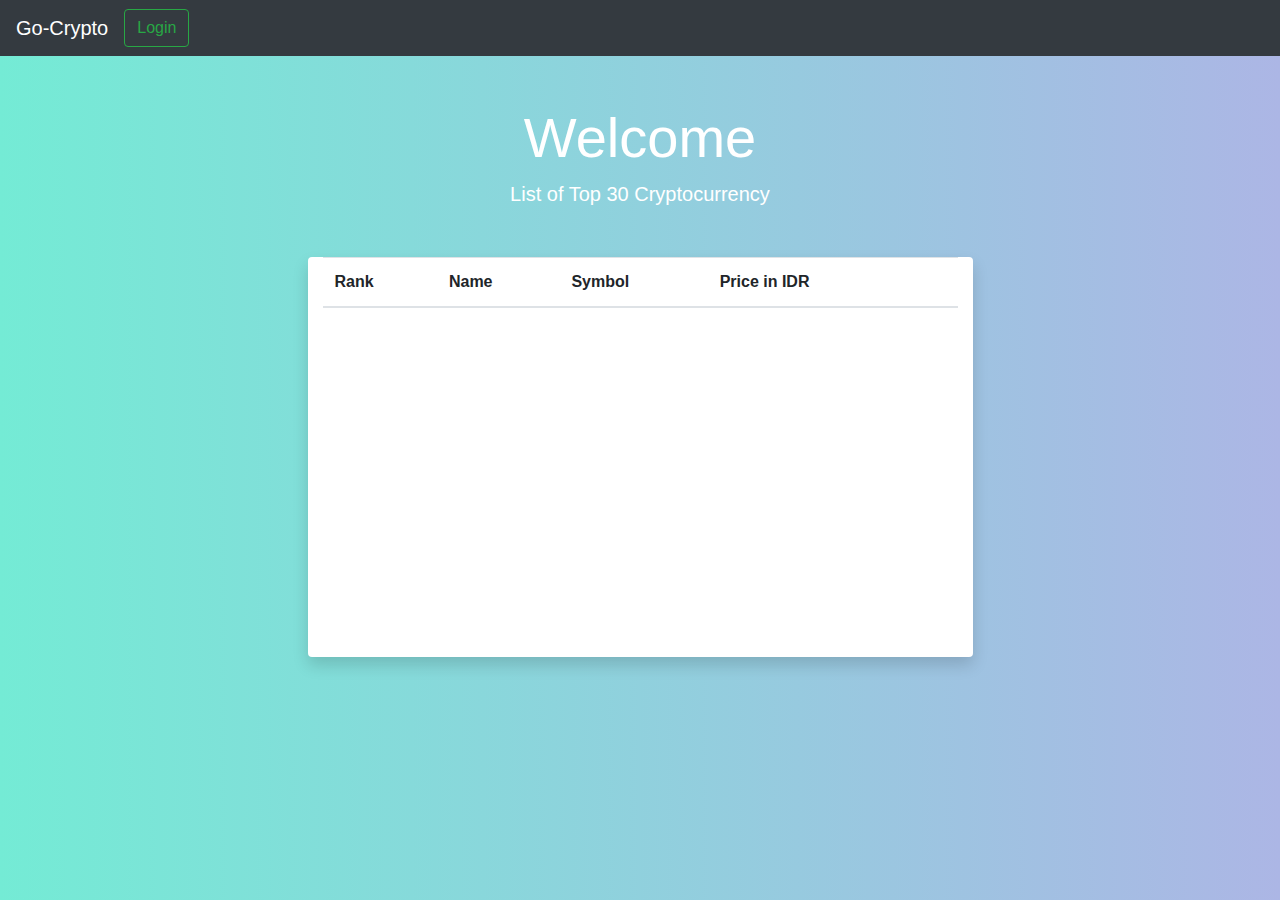
<file: index.html>
<!DOCTYPE html>
<html>
<script
  src="https://code.jquery.com/jquery-3.4.1.js"
  integrity="sha256-WpOohJOqMqqyKL9FccASB9O0KwACQJpFTUBLTYOVvVU="
  crossorigin="anonymous"></script>
<!-- <script src="https://cdnjs.cloudflare.com/ajax/libs/tether/1.4.0/js/tether.min.js"></script> -->

<html lang="en">
<head>
  <link rel="stylesheet" href="https://stackpath.bootstrapcdn.com/bootstrap/4.4.1/css/bootstrap.min.css" integrity="sha384-Vkoo8x4CGsO3+Hhxv8T/Q5PaXtkKtu6ug5TOeNV6gBiFeWPGFN9MuhOf23Q9Ifjh" crossorigin="anonymous">
    <link href="style.css" rel="stylesheet">
</head>

<body>
<nav class="navbar navbar-expand-sm navbar-dark bg-dark">
    <a class="navbar-brand" href="#">Go-Crypto</a>
    
    <div class="collapse navbar-collapse" id="navbarNavAltMarkup">
      <div class="navbar-nav">
                      
            <button class="btn btn-outline-success my-2 my-sm-0" type="button" data-toggle="modal" data-target="#exampleModalCenter" >Login</button>
       
        <!-- <a class="nav-item nav-link disabled" href="#">Disabled</a> -->
      </div>
    </div>
  </nav>

  <!-- For demo purpose -->
<div class="container text-center text-white">
  <div class="row pt-5">
      <div class="col-lg-8 mx-auto">
          <h1 class="display-4">Welcome</h1>
          <p class="lead mb-0">List of Top 30 Cryptocurrency</p>
          </div>
      </div>
  </div><!-- End -->


  <div class="container py-5">
      <div class="row">
          <div class="col-lg-7 mx-auto bg-white rounded shadow">

              <!-- Fixed header table-->
              <div class="table-responsive table-scrollable">
                  <table class="table table-fixed">
                      <thead class="fixed-head">
                          <tr class="fixed-head">
                              <th  style="background-color: white;" class="fixed-head" scope="col" class="col-1">Rank</th>
                              <th style="background-color: white;" class="fixed-head" scope="col" class="col-2">Name</th>
                              <th style="background-color: white;" class="fixed-head" scope="col" class="col-1">Symbol</th>
                              <th style="background-color: white;" class="fixed-head" scope="col" class="col-6">Price in IDR</th>
                              <th style="background-color: white;" class="fixed-head" scope="col" class="col-2"></th>
                          </tr >
                        </thead>
                      <tbody  id="listCrypto">
                      </tbody>
                  </table>
              </div><!-- End -->
              
          </div>
      </div>
  </div>

<!-- Button trigger modal -->

<!-- Modal 1 -->
<div class="modal fade" id="exampleModalCenter" tabindex="-1" role="dialog" aria-labelledby="exampleModalCenterTitle" aria-hidden="true">
  <div class="modal-dialog modal-dialog-centered" role="document">
    <div class="modal-content">
      <div class="modal-header">
        <h5 class="modal-title" id="exampleModalLongTitle">Please Input Your Gopay Account</h5>
        <button type="button" class="close" data-dismiss="modal" aria-label="Close">
          <span aria-hidden="true">&times;</span>
        </button>
      </div>
      <div class="modal-body">
            <form>
              <div class="form-group">
                <label for="recipient-name" class="col-form-label" >Phone Number</label>
                <input type="text" class="form-control" id="phonenum" placeholder="Contoh : 089658375041">
              </div>
            </form>
          </div>
      <div class="modal-footer">
        <button type="button" class="btn btn-secondary" data-dismiss="modal">Cancel</button>
        <button id="submit" type="button" class="btn btn-success" data-toggle="modal" data-target="#exampleModalCenter2" method="POST">Submit</button>
      </div>
    </div>
  </div>
</div>

<div class="modal fade" id="exampleModalCenter2" tabindex="-1" role="dialog" aria-labelledby="exampleModalCenterTitle" aria-hidden="true">
        <div class="modal-dialog modal-dialog-centered" role="document">
          <div class="modal-content">
            <div class="modal-header">
              <h5 class="modal-title" id="exampleModalLongTitle">Please Input your OTP code</h5>
              <button type="button" class="close" data-dismiss="modal" aria-label="Close">
                <span aria-hidden="true">&times;</span>
              </button>
            </div>
            <div class="modal-body">
                  <form>
                    <div class="form-group">
                      <label for="recipient-name" class="col-form-label" >OTP code</label>
                      <input type="text" class="form-control" id="otp" placeholder="4 digit number">
                    </div>
                  </form>
                </div>
            <div class="modal-footer">
              <button id="resendOTP" type="button" class="btn btn-secondary" >Resend OTP</button>
              <button id="submitOTP" type="button" class="btn btn-success" >Submit</button>
            </div>
          </div>
        </div>
      </div>


      <div class="modal fade" id="buyModal" tabindex="-1" role="dialog" aria-labelledby="exampleModalCenterTitle"
      aria-hidden="true">
      <div class="modal-dialog modal-dialog-centered" role="document">
        <div class="modal-content">
          <div class="modal-header">
            <h5 class="modal-title" id="exampleModalLongTitle">Details</h5>
            <button type="button" class="close" data-dismiss="modal" aria-label="Close">
              <span aria-hidden="true">&times;</span>
            </button>
          </div>
          <div class="modal-body">
            <form>
              <div class="form-group">
                <a id="modalName">Name: </a><br>
                <a id="modalCode">Code: </a><br>
                <a id="modalPrice">Price: </a><br>
                <a id="modalSupply">Supply: </a><br>
                <a id="modalCap">Market Cap: </a><br>
                <a id="modalVWAP">VWAP(24Hr): </a><br>
                <a id="modalVolume">Volume(24Hr): </a><br>
                <a id="modalChange">Change(24Hr): </a><br>
              </div>
            </form>
          </div>
          <!-- <div class="modal-footer">
            <button data-dismiss="modal" type="button" class="btn btn-danger">Cancel</button>
            <button type="button" class="btn btn-success">Submit</button>
          </div> -->
        </div>
      </div>
    </div>
      
<script>

var dolar;
    var listFull;
    var listHargaIDRRaw = [];
    var listHargaIDR = [];
    var listSupply = [];
    var listCap = [];
    var listVWAP = [];
    var listVolume = [];
    var listChange = [];
    
$(document).ready(function(){

    $('#submit').click(function() {
        $("#exampleModalCenter").modal('hide');
        $.ajax({
          type: "POST",
          url: 'http://18.207.187.121:8080/login?phone=' + document.getElementById('phonenum').value,
          crossDomain: true,
          contentType: 'application/json',
          dataType: 'json',

          success: function(response) {
              console.log(response)
          },
          error: function(response) {
              console.error(response);
          }
      });
    })
    
    $('#resendOTP').click(function() {
        $.ajax({
          type:'POST',
          url: 'http://18.207.187.121:8080/login?phone=' + document.getElementById('phonenum').value,
          crossDomain: true,
          contentType: 'application/json',
          dataType: 'json',
          
          success: function(response) {
              console.log(response)
          },
          error: function(response) {
              console.error(response);
          }
        });
        alert("OTP has been resent")
    })

    $('#submitOTP').click(function() {
        $.ajax({
          type:'POST',
          url: 'http://18.207.187.121:8080/loginOTP?otp=' + document.getElementById('otp').value,
          crossDomain: true,
          contentType: 'application/json',
          dataType: 'json',
          
          success: function(response) {
              console.log(response)
              alert("Berhasil Login")
              window.location.href="login.html";
          },
          error: function(response) {
              console.error(response);
              alert("OTP Salah")
          }

        });
    })
    
    function formatRupiah(angka){
      var prefix
			var number_string = angka.replace(/[^,\d]/g, '').toString(),
			split   		= number_string.split(','),
			sisa     		= split[0].length % 3,
			rupiah     		= split[0].substr(0, sisa),
			ribuan     		= split[0].substr(sisa).match(/\d{3}/gi);
 
			// tambahkan titik jika yang di input sudah menjadi angka ribuan
			if(ribuan){
				separator = sisa ? '.' : '';
				rupiah += separator + ribuan.join('.');
			}
 
			rupiah = split[1] != undefined ? rupiah + ',' + split[1] : rupiah;
			return prefix = 'Rp. ' + rupiah ;
    }
    
    function formatAngka(angka){
      var prefix
			var number_string = angka.replace(/[^,\d]/g, '').toString(),
			split   		= number_string.split(','),
			sisa     		= split[0].length % 3,
			rupiah     		= split[0].substr(0, sisa),
			ribuan     		= split[0].substr(sisa).match(/\d{3}/gi);
 
			// tambahkan titik jika yang di input sudah menjadi angka ribuan
			if(ribuan){
				separator = sisa ? '.' : '';
				rupiah += separator + ribuan.join('.');
			}
 
			rupiah = split[1] != undefined ? rupiah + ',' + split[1] : rupiah;
			return rupiah ;
		}

    $.ajax({
      url: 'https://api.exchangerate-api.com/v4/latest/USD',
      // +'/'+encodeURIComponent(document.getElementById('tipependaftaran').value)
      type: 'GET',
      dataType: 'json',

      success: function (response) {
        content = "";
        console.log(response.rates.IDR)
        var y = parseFloat(response.rates.IDR)
        dolar = y
      },
      error: function (response) {
        console.error(response);
      }
    });

    tabmodiv = document.getElementById('listCrypto');
    var endpoint = 'https://api.coincap.io/v2/assets?limit=30';
    $.ajax({
      url: endpoint,
      // +'/'+encodeURIComponent(document.getElementById('tipependaftaran').value)
      type: 'GET',
      dataType: 'json',

      success: function (response) {
        content = "";
        listFull = response;
        console.log(listFull.data[0].rank);
        $.each(response.data, function (key, value) {
          var x = parseFloat(value.priceUsd);
          var y = parseFloat(value.marketCapUsd)
          var z = parseFloat(value.vwap24Hr)
          var aa = parseFloat(value.volumeUsd24Hr)
          var bb = parseFloat(value.changePercent24Hr)
          listHargaIDR[key] = formatRupiah((x * dolar).toFixed(0));
          listHargaIDRRaw[key] = (x*dolar).toFixed(0);
          listSupply[key] = formatAngka(parseFloat(value.supply).toFixed(0))
          listCap[key] = formatRupiah((y*dolar).toFixed(0));
          listVWAP[key] = formatRupiah((z*dolar).toFixed(0));
          listVolume[key] = formatRupiah((aa*dolar).toFixed(0));
          listChange[key] = (bb).toFixed(2);
          console.log(key);
          content +=
            `<tr>
              <th scope="row">`+ value.rank + `</th>\n` +
            '<td scope="row">' + value.name + "</td>\n" +
            "<td>" + value.symbol + "</td>\n" +
            `<td id="`+hargaIDR(key)+`"> `+listHargaIDR[key]+` </td>\n` +
            // `<td> <button type="button" id="`+key+ `" class="btn btn-success" data-toggle="`+"modal"+`" data-target="`+"buyModal"+`"> Buy </button></td>\n` +
            `<td> <button type="button" id="`+key+`" onClick="buyy(`+key+`)" class="btn btn-info" data-toggle="modal" data-target="#buyModal"> Detail </button></td>\n` +
            "</tr>";
        })
        tabmodiv.innerHTML = content
      },
      error: function (response) {
        console.error(response);
      }
    });

    

  });
function hargaIDR(key){
      return ('price'+listFull.data[key].rank)
    }

    function nameIDButton(key) {
      console.log(key)
      console.log(listFull.data[key].rank)
      return (listFull.data[key].rank)
      
    }
    
    function buyy(id){
      var pricee="price"+id;
      console.log(document.getElementById('price1').val);
      document.getElementById('modalName').innerHTML = "Name : "+listFull.data[id].name
      document.getElementById('modalCode').innerHTML = "Code : "+listFull.data[id].symbol
      document.getElementById('modalPrice').innerHTML = "Price : "+listHargaIDR[id]
      document.getElementById('modalSupply').innerHTML = "Supply : "+listSupply[id]
      document.getElementById('modalCap').innerHTML = "Market Cap : "+listCap[id]
      document.getElementById('modalVWAP').innerHTML = "Market VWAP(24Hr) : "+listVWAP[id]
      document.getElementById('modalVolume').innerHTML = "Volume(24Hr) : "+listVolume[id]
      document.getElementById('modalChange').innerHTML = "Change(24Hr) : "+listChange[id]+"%"
    }
</script>
<!-- 
  <script src="https://code.jquery.com/jquery-3.4.1.slim.min.js" integrity="sha384-J6qa4849blE2+poT4WnyKhv5vZF5SrPo0iEjwBvKU7imGFAV0wwj1yYfoRSJoZ+n" crossorigin="anonymous"></script> -->
  <script src="https://cdn.jsdelivr.net/npm/popper.js@1.16.0/dist/umd/popper.min.js" integrity="sha384-Q6E9RHvbIyZFJoft+2mJbHaEWldlvI9IOYy5n3zV9zzTtmI3UksdQRVvoxMfooAo" crossorigin="anonymous"></script>
  <script src="https://stackpath.bootstrapcdn.com/bootstrap/4.4.1/js/bootstrap.min.js" integrity="sha384-wfSDF2E50Y2D1uUdj0O3uMBJnjuUD4Ih7YwaYd1iqfktj0Uod8GCExl3Og8ifwB6" crossorigin="anonymous"></script>
</body>
</html>
</file>
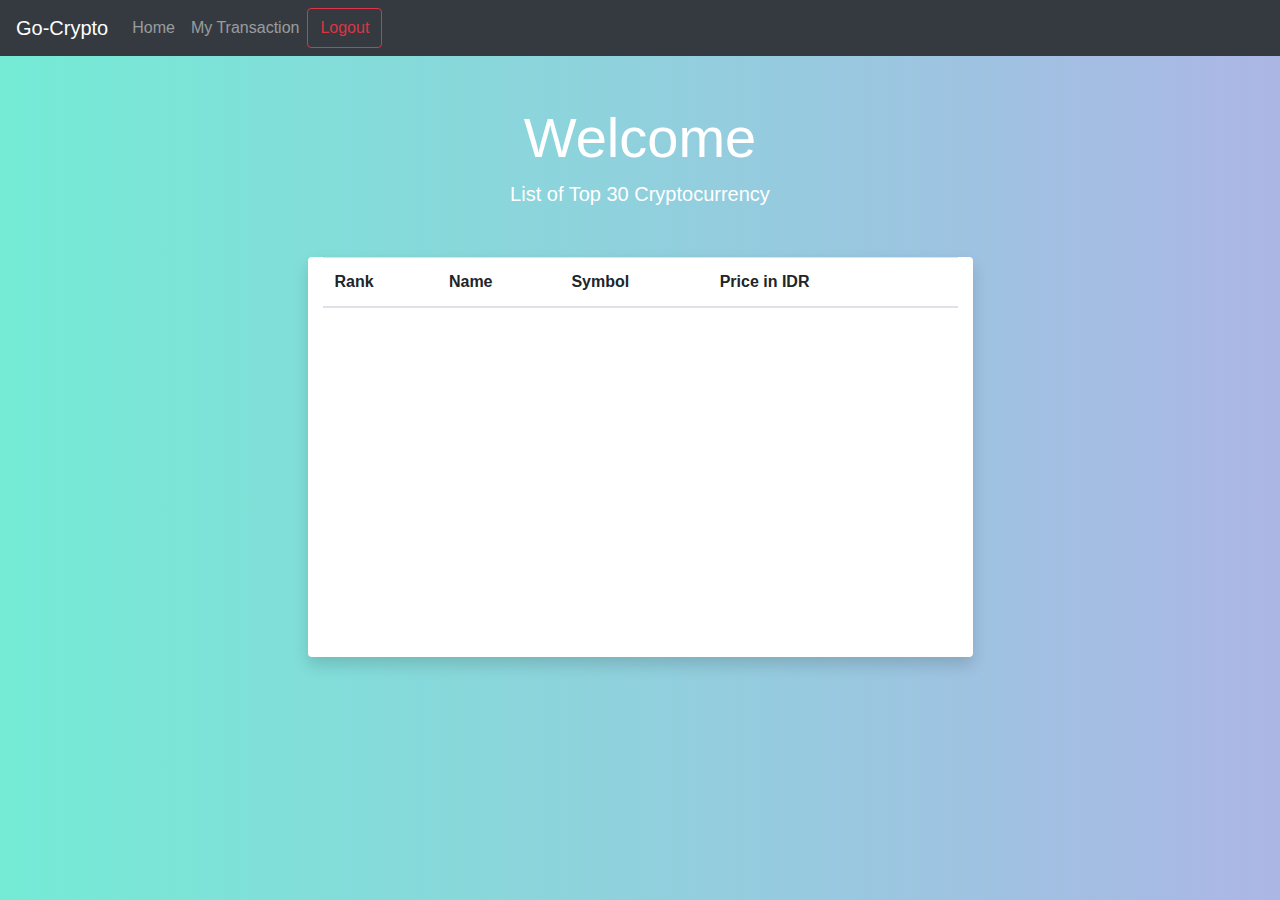
<file: login.html>
<!DOCTYPE html>

<script src="https://code.jquery.com/jquery-3.4.1.js" integrity="sha256-WpOohJOqMqqyKL9FccASB9O0KwACQJpFTUBLTYOVvVU="
  crossorigin="anonymous"></script>
<!-- <script src="https://cdnjs.cloudflare.com/ajax/libs/tether/1.4.0/js/tether.min.js"></script> -->

<html lang="en">

<head>
  <link rel="stylesheet" href="https://stackpath.bootstrapcdn.com/bootstrap/4.4.1/css/bootstrap.min.css"
    integrity="sha384-Vkoo8x4CGsO3+Hhxv8T/Q5PaXtkKtu6ug5TOeNV6gBiFeWPGFN9MuhOf23Q9Ifjh" crossorigin="anonymous">
  <link href="style.css" rel="stylesheet">
</head>

<nav class="navbar navbar-expand-sm navbar-dark bg-dark">
  <a class="navbar-brand" href="#">Go-Crypto</a>

  <div class="collapse navbar-collapse" id="navbarNavAltMarkup">
    <div class="navbar-nav">
        <li class="nav-item">
            <a class="nav-link" href="#">Home</a>
          </li>
      <li class="nav-item">
        <a class="nav-link" href="transaction.html">My Transaction</a>
      </li>
      <button class="btn btn-outline-danger my-2 my-sm-0" type="button" data-toggle="modal"
        data-target="#exampleModalCenter">Logout</button>

      <!-- <a class="nav-item nav-link disabled" href="#">Disabled</a> -->
    </div>
  </div>
</nav>

<!-- For demo purpose -->
<div class="container text-center text-white">
  <div class="row pt-5">
    <div class="col-lg-8 mx-auto">
      <h1 class="display-4">Welcome</h1>
      <p class="lead mb-0">List of Top 30 Cryptocurrency</p>
    </div>
  </div>
</div><!-- End -->


<div class="container py-5">
  <div class="row">
    <div class="col-lg-7 mx-auto bg-white rounded shadow">

      <!-- Fixed header table-->
      <div class="table-responsive table-scrollable">
        <table class="table table-fixed">
          <thead class="fixed-head">
            <tr class="fixed-head">
              <th style="background-color: white;" class="fixed-head" scope="col" class="col-1">Rank</th>
              <th style="background-color: white;" class="fixed-head" scope="col" class="col-2">Name</th>
              <th style="background-color: white;" class="fixed-head" scope="col" class="col-1">Symbol</th>
              <th style="background-color: white;" class="fixed-head" scope="col" class="col-6">Price in IDR</th>
              <th style="background-color: white;" class="fixed-head" scope="col" class="col-2"></th>
            </tr>
          </thead>
          <tbody id="listCrypto">
          </tbody>
        </table>
      </div><!-- End -->

    </div>
  </div>
</div>

<!-- Button trigger modal -->

<!-- Modal 1 -->
<div class="modal fade" id="exampleModalCenter" tabindex="-1" role="dialog" aria-labelledby="exampleModalCenterTitle"
  aria-hidden="true">
  <div class="modal-dialog modal-dialog-centered" role="document">
    <div class="modal-content">
      <div class="modal-header">
        <h5 class="modal-title" id="exampleModalLongTitle">Are you sure you want to log out ?</h5>
        <button type="button" class="close" data-dismiss="modal" aria-label="Close">
          <span aria-hidden="true">&times;</span>
        </button>
      </div>

      <div class="modal-footer" style="justify-content: center;">
        <button type="button" class="btn btn-lg btn-secondary" data-dismiss="modal">No</button>
        <button id="yes-logout" type="button" class="btn btn-lg btn-danger">Yes</button>
        <!-- <button id="yes-logout" type="button" class="btn btn-lg btn-danger" onclick="window.location='index.html'">Yes</button> -->
      </div>
    </div>
  </div>
</div>

<div class="modal fade" id="buyModal" tabindex="-1" role="dialog" aria-labelledby="exampleModalCenterTitle"
  aria-hidden="true">
  <div class="modal-dialog modal-dialog-centered" role="document">
    <div class="modal-content">
      <div class="modal-header">
        <h5 class="modal-title" id="exampleModalLongTitle">Confirm your payment</h5>
        <button type="button" class="close" data-dismiss="modal" aria-label="Close">
          <span aria-hidden="true">&times;</span>
        </button>
      </div>
      <div class="modal-body">
        <form>
          <div class="form-group">
            <a id="modalName"><strong>Name: </strong></a><br>
            <a id="modalCode"><strong>Code: </strong></a><br>
            <a id="modalPrice"><strong>Price: </strong></a><br>
            <a id="balance"><strong>Available Balance: </strong>Rp. </a><br>
            <a id="amountModal"><strong>Input Amount to buy: </strong></a>
            <input type="number" min="0" style="width: 150px; height: 30px; padding: 5px" id="amountInput" placeholder="Ex : 49500"> <br>
            <a id="pin"><strong>Input Gopay pin: </strong></a>
            <input type="password" min="0" style="width: 100px; height: 20px; padding: 5px" id="pinInput" placeholder="6 digits">
          </div>
        </form>
      </div>
      <div class="modal-footer">
        <button data-dismiss="modal" type="button" class="btn btn-danger">Cancel</button>
        <button id="submitPayment" type="button" class="btn btn-success">Submit</button>
      </div>
    </div>
  </div>
</div>

<script>

  var dolar;
  var listFull;
  var listHargaIDRRaw = [];
  var listHargaIDR = [];

  $(document).ready(function () {
    $('#submitPayment').click(function() {
        var amount = document.getElementById('amountInput').value
        var pin = document.getElementById('pinInput').value
        var cryptoname = document.getElementById('modalName').innerHTML.split(': ')[1]
        var symbol = document.getElementById('modalCode').innerHTML.split(': ')[1]

        $.ajax({
          type:'POST',
          url: 'http://18.207.187.121:8080/transfer?amount=' + amount +'&pin=' + pin + '&cryptoname=' + cryptoname + '&symbol=' + symbol,
          
          crossDomain: true,       
          success: function(response) {
            console.log(response);
            alert('Payment berhasil')
            window.location.href="transaction.html"
          },
          error: function(response) {
            console.error(response);
            alert('Payment gagal, ')
          }
        });

    })
    $('#yes-logout').click(function() {
        $.ajax({
          type:'DELETE',
          url: 'http://18.207.187.121:8080/logout',
          crossDomain: true,       
          success: function(response) {
            console.log(response);
            window.location.href="index.html";
          },
          error: function(response) {
            console.error(response);
          }
        });

    })
    
    $.ajax({
      type:'GET',
      url: 'http://18.207.187.121:8080/balance',
      crossDomain: true,       
      dataType: 'json',
      success: function(response) {
          console.log(response);
          saldo = response.data.balance
          $('#balance').append(saldo);
      },
      error: function(response) {
          console.error(response);
      }

    });


    function formatRupiah(angka) {
      var prefix
      var number_string = angka.replace(/[^,\d]/g, '').toString(),
        split = number_string.split(','),
        sisa = split[0].length % 3,
        rupiah = split[0].substr(0, sisa),
        ribuan = split[0].substr(sisa).match(/\d{3}/gi);

      // tambahkan titik jika yang di input sudah menjadi angka ribuan
      if (ribuan) {
        separator = sisa ? '.' : '';
        rupiah += separator + ribuan.join('.');
      }

      rupiah = split[1] != undefined ? rupiah + ',' + split[1] : rupiah;
      return prefix = 'Rp. ' + rupiah;
    }

    $.ajax({
      url: 'https://api.exchangerate-api.com/v4/latest/USD',
      // +'/'+encodeURIComponent(document.getElementById('tipependaftaran').value)
      type: 'GET',
      dataType: 'json',

      success: function (response) {
        content = "";
        console.log(response.rates.IDR)
        var y = parseFloat(response.rates.IDR)
        dolar = y
      },
      error: function (response) {
        console.error(response);
      }
    });

    tabmodiv = document.getElementById('listCrypto');
    var endpoint = 'https://api.coincap.io/v2/assets?limit=30';
    $.ajax({
      url: endpoint,
      // +'/'+encodeURIComponent(document.getElementById('tipependaftaran').value)
      type: 'GET',
      dataType: 'json',

      success: function (response) {
        content = "";
        listFull = response;
        console.log(listFull.data[0].rank);
        $.each(response.data, function (key, value) {
          var x = parseFloat(value.priceUsd);
          listHargaIDR[key] = formatRupiah((x * dolar).toFixed(0));
          listHargaIDRRaw[key] = (x*dolar).toFixed(0);
          console.log(key);
          content +=
            `<tr>
              <th scope="row">`+ value.rank + `</th>\n` +
            '<td scope="row">' + value.name + "</td>\n" +
            "<td>" + value.symbol + "</td>\n" +
            `<td id="`+hargaIDR(key)+`"> `+listHargaIDR[key]+` </td>\n` +
            // `<td> <button type="button" id="`+key+ `" class="btn btn-success" data-toggle="`+"modal"+`" data-target="`+"buyModal"+`"> Buy </button></td>\n` +
            `<td> <button type="button" id="`+key+`" onClick="buyy(`+key+`)" class="btn btn-success" data-toggle="modal" data-target="#buyModal"> Buy </button></td>\n` +
            "</tr>";
        })
        tabmodiv.innerHTML = content
      },
      error: function (response) {
        console.error(response);
      }
    });

    

  });
    function hargaIDR(key){
      return ('price'+listFull.data[key].rank)
    }

    function nameIDButton(key) {
      console.log(key)
      console.log(listFull.data[key].rank)
      return (listFull.data[key].rank)
      
    }
    
    function buyy(id){
      var pricee="price"+id;
      console.log(document.getElementById('price1').val);
      document.getElementById('modalName').innerHTML = "Name : "+listFull.data[id].name
      document.getElementById('modalCode').innerHTML = "Code : "+listFull.data[id].symbol
      document.getElementById('modalPrice').innerHTML = "Price : "+listHargaIDR[id]
    }

</script>
<!-- 
  <script src="https://code.jquery.com/jquery-3.4.1.slim.min.js" integrity="sha384-J6qa4849blE2+poT4WnyKhv5vZF5SrPo0iEjwBvKU7imGFAV0wwj1yYfoRSJoZ+n" crossorigin="anonymous"></script> -->
<script src="https://cdn.jsdelivr.net/npm/popper.js@1.16.0/dist/umd/popper.min.js"
  integrity="sha384-Q6E9RHvbIyZFJoft+2mJbHaEWldlvI9IOYy5n3zV9zzTtmI3UksdQRVvoxMfooAo" crossorigin="anonymous"></script>
<script src="https://stackpath.bootstrapcdn.com/bootstrap/4.4.1/js/bootstrap.min.js"
  integrity="sha384-wfSDF2E50Y2D1uUdj0O3uMBJnjuUD4Ih7YwaYd1iqfktj0Uod8GCExl3Og8ifwB6" crossorigin="anonymous"></script>
</file>
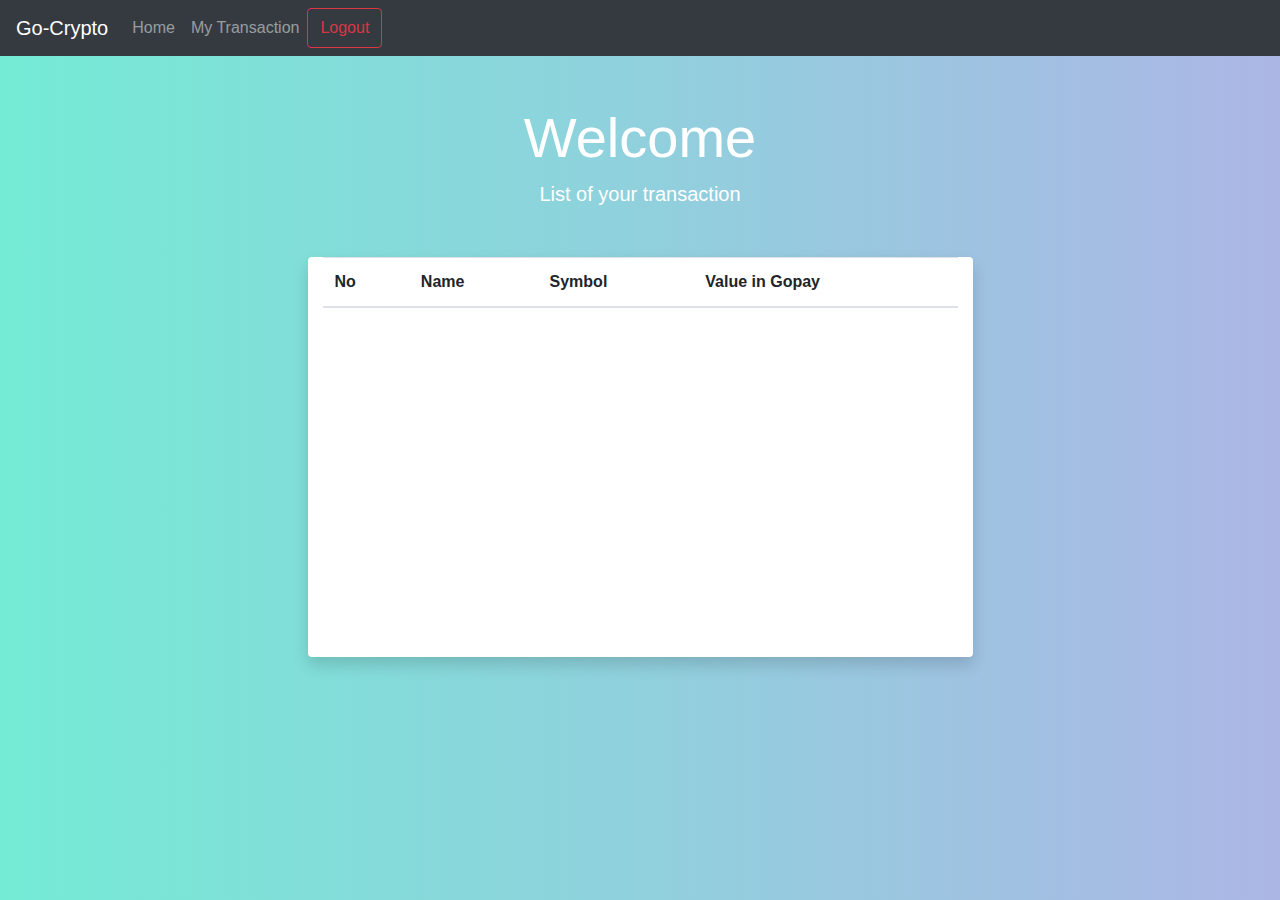
<file: transaction.html>
<!DOCTYPE html>

<script src="https://code.jquery.com/jquery-3.4.1.js" integrity="sha256-WpOohJOqMqqyKL9FccASB9O0KwACQJpFTUBLTYOVvVU="
  crossorigin="anonymous"></script>
<!-- <script src="https://cdnjs.cloudflare.com/ajax/libs/tether/1.4.0/js/tether.min.js"></script> -->

<html lang="en">

<head>
  <link rel="stylesheet" href="https://stackpath.bootstrapcdn.com/bootstrap/4.4.1/css/bootstrap.min.css"
    integrity="sha384-Vkoo8x4CGsO3+Hhxv8T/Q5PaXtkKtu6ug5TOeNV6gBiFeWPGFN9MuhOf23Q9Ifjh" crossorigin="anonymous">
  <link href="style.css" rel="stylesheet">
</head>

<nav class="navbar navbar-expand-sm navbar-dark bg-dark">
  <a class="navbar-brand" href="#">Go-Crypto</a>

  <div class="collapse navbar-collapse" id="navbarNavAltMarkup">
    <div class="navbar-nav">
        <li class="nav-item">
            <a class="nav-link" href="login.html">Home</a>
          </li>
      <li class="nav-item">
        <a class="nav-link" href="#">My Transaction</a>
      </li>
      <button class="btn btn-outline-danger my-2 my-sm-0" type="button" data-toggle="modal"
        data-target="#exampleModalCenter">Logout</button>

      <!-- <a class="nav-item nav-link disabled" href="#">Disabled</a> -->
    </div>
  </div>
</nav>

<!-- For demo purpose -->
<div class="container text-center text-white">
  <div class="row pt-5">
    <div class="col-lg-8 mx-auto">
      <h1 class="display-4">Welcome</h1>
      <p class="lead mb-0">List of your transaction</p>
    </div>
  </div>
</div><!-- End -->


<div class="container py-5">
  <div class="row">
    <div class="col-lg-7 mx-auto bg-white rounded shadow">

      <!-- Fixed header table-->
      <div class="table-responsive table-scrollable">
        <table class="table table-fixed">
          <thead class="fixed-head">
            <tr class="fixed-head">
              <th style="background-color: white;" class="fixed-head" scope="col" class="col-1">No</th>
              <th style="background-color: white;" class="fixed-head" scope="col" class="col-2">Name</th>
              <th style="background-color: white;" class="fixed-head" scope="col" class="col-1">Symbol</th>
              <th style="background-color: white;" class="fixed-head" scope="col" class="col-6">Value in Gopay</th>
              <!-- <th style="background-color: white;" class="fixed-head" scope="col" class="col-2"></th> -->
            </tr>
          </thead>
          <tbody id="listTransaction">
          </tbody>
        </table>
      </div><!-- End -->

    </div>
  </div>
</div>

<!-- Button trigger modal -->

<!-- Modal 1 -->
<div class="modal fade" id="exampleModalCenter" tabindex="-1" role="dialog" aria-labelledby="exampleModalCenterTitle"
  aria-hidden="true">
  <div class="modal-dialog modal-dialog-centered" role="document">
    <div class="modal-content">
      <div class="modal-header">
        <h5 class="modal-title" id="exampleModalLongTitle">Are you sure you want to log out ?</h5>
        <button type="button" class="close" data-dismiss="modal" aria-label="Close">
          <span aria-hidden="true">&times;</span>
        </button>
      </div>

      <div class="modal-footer" style="justify-content: center;">
        <button type="button" class="btn btn-lg btn-secondary" data-dismiss="modal">No</button>
        <button id="yes-logout" type="button" class="btn btn-lg btn-danger">Yes</button>
        <!-- <button id="yes-logout" type="button" class="btn btn-lg btn-danger" onclick="window.location='index.html'">Yes</button> -->
      </div>
    </div>
  </div>
</div>

<script>

  var dolar;
  var listFull;
  var listHargaIDRRaw = [];
  var listHargaIDR = [];

  $(document).ready(function () {
    $('#yes-logout').click(function() {
        $.ajax({
          type:'DELETE',
          url: 'http://18.207.187.121:8080/logout',
          crossDomain: true,       
          success: function(response) {
            console.log(response);
          },
          error: function(response) {
            console.error(response);
          }
        });
        window.location.href="index.html";  
    })

    function formatRupiah(angka) {
      var prefix
      var number_string = angka.replace(/[^,\d]/g, '').toString(),
        split = number_string.split(','),
        sisa = split[0].length % 3,
        rupiah = split[0].substr(0, sisa),
        ribuan = split[0].substr(sisa).match(/\d{3}/gi);

      // tambahkan titik jika yang di input sudah menjadi angka ribuan
      if (ribuan) {
        separator = sisa ? '.' : '';
        rupiah += separator + ribuan.join('.');
      }

      rupiah = split[1] != undefined ? rupiah + ',' + split[1] : rupiah;
      return prefix = 'Rp. ' + rupiah;
    }

    $.ajax({
      url: 'https://api.exchangerate-api.com/v4/latest/USD',
      // +'/'+encodeURIComponent(document.getElementById('tipependaftaran').value)
      type: 'GET',
      dataType: 'json',

      success: function (response) {
        content = "";
        console.log(response.rates.IDR)
        var y = parseFloat(response.rates.IDR)
        dolar = y
      },
      error: function (response) {
        console.error(response);
      }
    });

    
    tabmodiv2 = document.getElementById('listTransaction');
    var endpoint = 'http://18.207.187.121:8080/transaction'; 
    $.ajax({
      url: endpoint,
      type: 'GET',
      dataType: 'json',
      success: function (response) {
        content = ''
        console.log(response)
        var i = 1
        $.each(response, function (key, value) {
        //   var x = parseFloat(value.priceUsd);
        //   listHargaIDR[key] = formatRupiah((x * dolar).toFixed(0));
        //   listHargaIDRRaw[key] = (x*dolar).toFixed(0);
        //   console.log(key);
          content += 
            `<tr>
              <th scope="row">`+ i + `</th>\n` +    //Buat No
            '<td scope="row">' + value.Crypto + "</td>\n" +    //Buat Name
            "<td>" + value.Symbol + "</td>\n" +              //Buat Symbol
            `<td> `+value.Bought+` </td>\n` +   //Value in Gopay
            "</tr>";
          i += 1;
        })
        tabmodiv2.innerHTML = content
      },
      error: function (response) {
        console.error(response);
      }
    });
    

  });

    function hargaIDR(key){
      return ('price'+listFull.data[key].rank)
    }

    function nameIDButton(key) {
      console.log(key)
      console.log(listFull.data[key].rank)
      return (listFull.data[key].rank)
      
    }
    
    function buyy(id){
      var pricee="price"+id;
      console.log(document.getElementById('price1').val);
      document.getElementById('modalName').innerHTML = "Name : "+listFull.data[id].name
      document.getElementById('modalCode').innerHTML = "Code : "+listFull.data[id].symbol
      document.getElementById('modalPrice').innerHTML = "Price : "+listHargaIDR[id]
    }

</script>
<!-- 
  <script src="https://code.jquery.com/jquery-3.4.1.slim.min.js" integrity="sha384-J6qa4849blE2+poT4WnyKhv5vZF5SrPo0iEjwBvKU7imGFAV0wwj1yYfoRSJoZ+n" crossorigin="anonymous"></script> -->
<script src="https://cdn.jsdelivr.net/npm/popper.js@1.16.0/dist/umd/popper.min.js"
  integrity="sha384-Q6E9RHvbIyZFJoft+2mJbHaEWldlvI9IOYy5n3zV9zzTtmI3UksdQRVvoxMfooAo" crossorigin="anonymous"></script>
<script src="https://stackpath.bootstrapcdn.com/bootstrap/4.4.1/js/bootstrap.min.js"
  integrity="sha384-wfSDF2E50Y2D1uUdj0O3uMBJnjuUD4Ih7YwaYd1iqfktj0Uod8GCExl3Og8ifwB6" crossorigin="anonymous"></script>
</file>
<file: style.css>
/*
*
* ==========================================
* CUSTOM UTIL CLASSES
* ==========================================
*
*/

.table-scrollable{
  height:400px;
  overflow-y: auto;
}

.fixed-head{
  position: sticky;
  top:0
}
/* .table-fixed tbody {
  height: 300px;
  overflow-y: auto;
  width: 100%;
}

.table-fixed thead,
.table-fixed tbody,
.table-fixed tr,
.table-fixed td,
.table-fixed th {
  display: block;
}

.table-fixed tbody td,
.table-fixed tbody th,
.table-fixed thead > tr > th {
  float: left;
  position: relative;

  &::after {
      content: '';
      clear: both;
      display: block;
  }
} */



body {
  background: #74ebd5;
  background: -webkit-linear-gradient(to right, #74ebd5, #ACB6E5);
  background: linear-gradient(to right, #74ebd5, #ACB6E5);
  min-height: 100vh;

}
</file>
